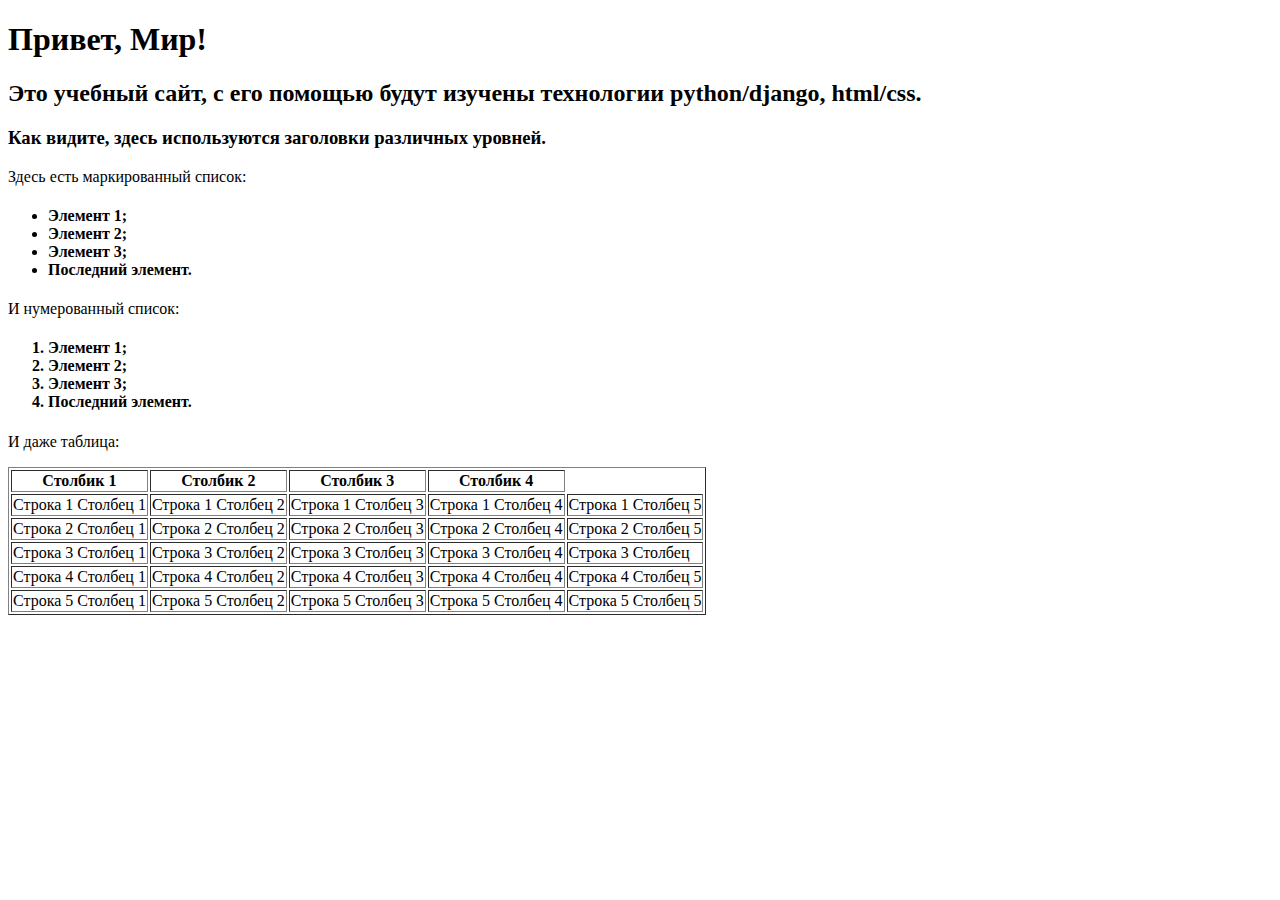
<file: django/lab2/helloworld/flatpages/templates/index.html>
<!DOCTYPE html>
<html>
    <head>
        <title>Привет, Мир!</title>
    </head>
    <body>
        <h1>Привет, Мир!</h1>
        <h2>Это учебный сайт, с его помощью будут изучены технологии python/django, html/css.</h2>
        <h3>Как видите, здесь используются заголовки различных уровней.</h3>
        <p>Здесь есть маркированный список:</p>
        <ul>
            <h4>
                <li>Элемент 1;</li>
                <li>Элемент 2;</li>
                <li>Элемент 3;</li>
                <li>Последний элемент.</li>
            </h4>
        </ul>
        <p>И нумерованный список:</p>
        <ol>
            <h4>
                <li>Элемент 1;</li>
                <li>Элемент 2;</li>
                <li>Элемент 3;</li>
                <li>Последний элемент.</li>
            </h4>
        </ol>
        <p>И даже таблица:</p>
        <table border="1">
            <thead>
                <tr>
                    <th>Столбик 1</th>
                    <th>Столбик 2</th>
                    <th>Столбик 3</th>
                    <th>Столбик 4</th>
                </tr>
            </thead>
            <tr>
                <td>Строка 1 Столбец 1</td>
                <td>Строка 1 Столбец 2</td>
                <td>Строка 1 Столбец 3</td>
                <td>Строка 1 Столбец 4</td>
                <td>Строка 1 Столбец 5</td>

            </tr>
            <tr>
                <td>Строка 2 Столбец 1</td>
                <td>Строка 2 Столбец 2</td>
                <td>Строка 2 Столбец 3</td>
                <td>Строка 2 Столбец 4</td>
                <td>Строка 2 Столбец 5</td>
            </tr>
            <tr>
                <td>Строка 3 Столбец 1</td>
                <td>Строка 3 Столбец 2</td>
                <td>Строка 3 Столбец 3</td>
                <td>Строка 3 Столбец 4</td>
                <td>Строка 3 Столбец </td>
            </tr>
            <tr>
                <td>Строка 4 Столбец 1</td>
                <td>Строка 4 Столбец 2</td>
                <td>Строка 4 Столбец 3</td>
                <td>Строка 4 Столбец 4</td>
                <td>Строка 4 Столбец 5</td>
            </tr>
            <tr>
                <td>Строка 5 Столбец 1</td>
                <td>Строка 5 Столбец 2</td>
                <td>Строка 5 Столбец 3</td>
                <td>Строка 5 Столбец 4</td>
                <td>Строка 5 Столбец 5</td>
            </tr>
        </table>
    </body>
</html>
</file>
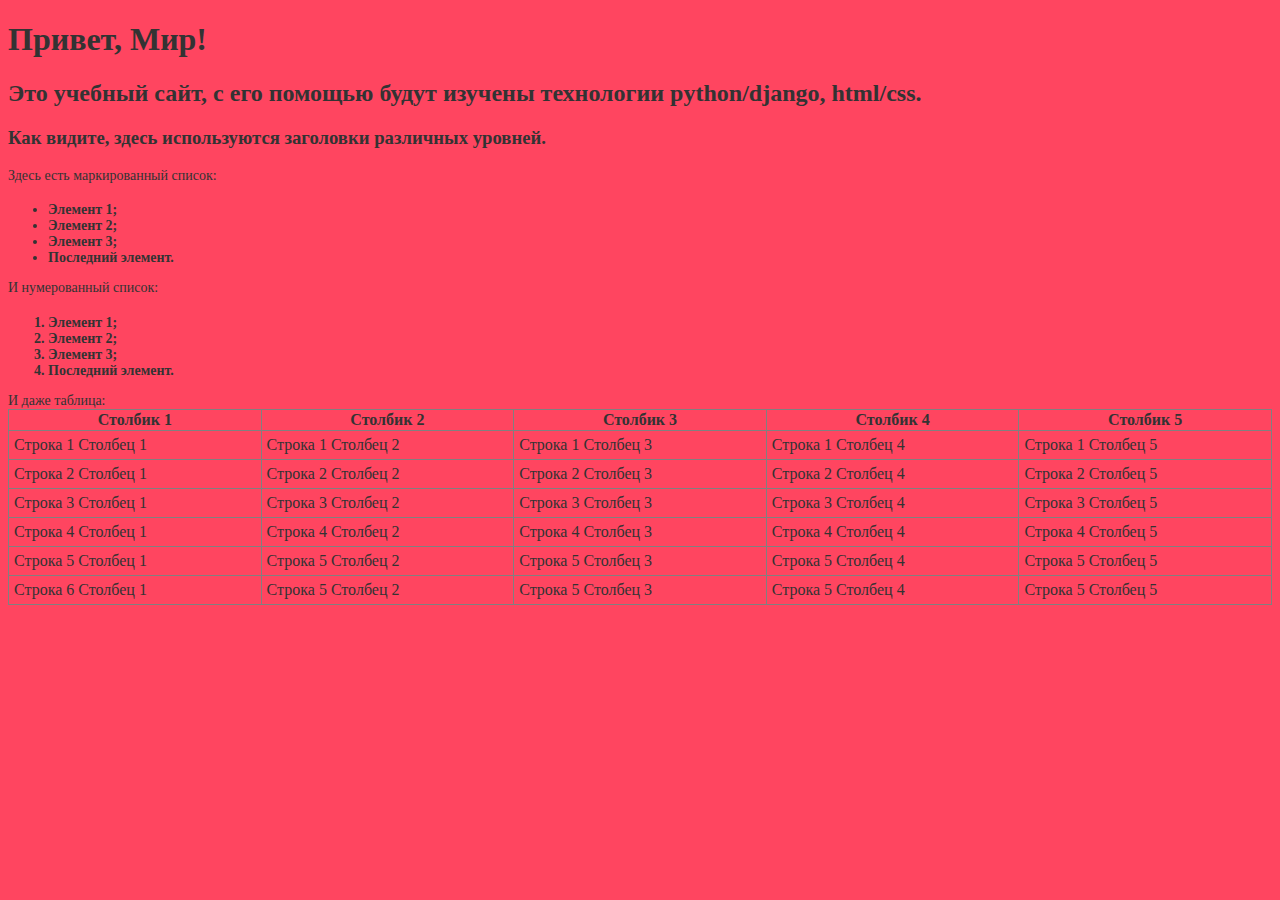
<file: django/lab2/helloworld/flatpages/templates/static_handler.html>
<!DOCTYPE html>
<html>
    <head>
        <title>Привет, Мир!</title>
        <link rel="stylesheet" href="../static/css/index.css">
    </head>
    <body>
        <h1>Привет, Мир!</h1>
        <h2>Это учебный сайт, с его помощью будут изучены технологии python/django, html/css.</h2>
        <h3>Как видите, здесь используются заголовки различных уровней.</h3>
        <p>Здесь есть маркированный список:</p>
        <ul>
            <h4>
                <li>Элемент 1;</li>
                <li>Элемент 2;</li>
                <li>Элемент 3;</li>
                <li>Последний элемент.</li>
            </h4>
        </ul>
        <p>И нумерованный список:</p>
        <ol>
            <h4>
                <li>Элемент 1;</li>
                <li>Элемент 2;</li>
                <li>Элемент 3;</li>
                <li>Последний элемент.</li>
            </h4>
        </ol>
        <p>И даже таблица:</p>
        <table border="1" width="100%">
            <thead>
                <tr>
                    <th>Столбик 1</th>
                    <th>Столбик 2</th>
                    <th>Столбик 3</th>
                    <th>Столбик 4</th>
                    <th>Столбик 5</th>
                </tr>
            </thead>
            <tr>
                <td>Строка 1 Столбец 1</td>
                <td>Строка 1 Столбец 2</td>
                <td>Строка 1 Столбец 3</td>
                <td>Строка 1 Столбец 4</td>
                <td>Строка 1 Столбец 5</td>
            </tr>
            <tr>
                <td>Строка 2 Столбец 1</td>
                <td>Строка 2 Столбец 2</td>
                <td>Строка 2 Столбец 3</td>
                <td>Строка 2 Столбец 4</td>
                <td>Строка 2 Столбец 5</td>
            </tr>
            <tr>
                <td>Строка 3 Столбец 1</td>
                <td>Строка 3 Столбец 2</td>
                <td>Строка 3 Столбец 3</td>
                <td>Строка 3 Столбец 4</td>
                <td>Строка 3 Столбец 5</td>
            </tr>
            <tr>
                <td>Строка 4 Столбец 1</td>
                <td>Строка 4 Столбец 2</td>
                <td>Строка 4 Столбец 3</td>
                <td>Строка 4 Столбец 4</td>
                <td>Строка 4 Столбец 5</td>
            </tr>
            <tr>
                <td>Строка 5 Столбец 1</td>
                <td>Строка 5 Столбец 2</td>
                <td>Строка 5 Столбец 3</td>
                <td>Строка 5 Столбец 4</td>
                <td>Строка 5 Столбец 5</td>

            </tr>
            <tr>
                <td>Строка 6 Столбец 1</td>
                <td>Строка 5 Столбец 2</td>
                <td>Строка 5 Столбец 3</td>
                <td>Строка 5 Столбец 4</td>
                <td>Строка 5 Столбец 5</td>

            </tr>
        </table>
    </body>
</html>
</file>
<file: django/lab2/helloworld/flatpages/static/css/index.css>
body {
    background: #ff4560;
    font-family: serif;
    color: #333;
}
table {
    border-collapse: collapse;
}
p, h4 {
    font-size: 14px;
    margin-bottom: 0;
}
ul, ol {
    margin: 0;
}
table tr td {
    padding: 5px;
}
</file>
